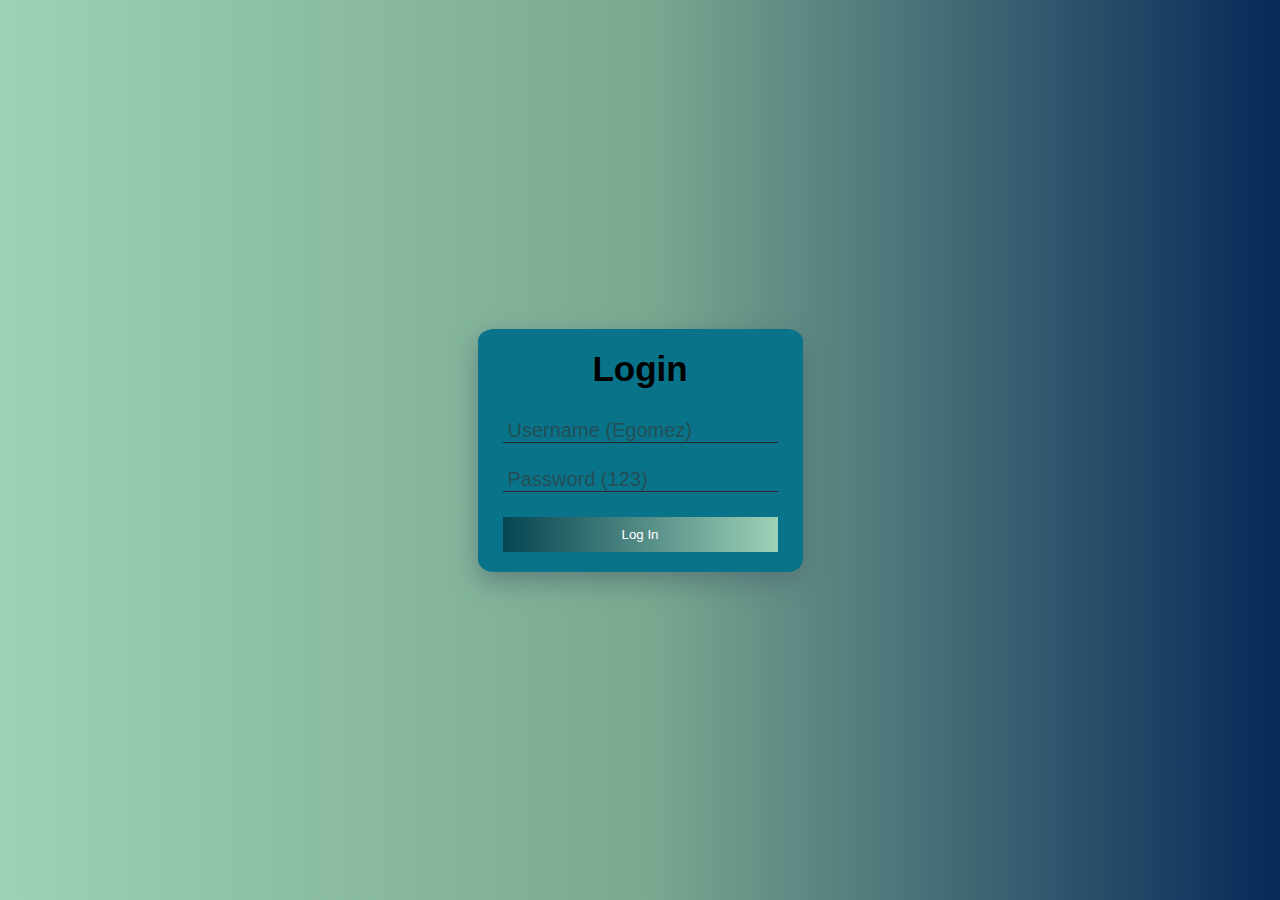
<file: index.html>
<!DOCTYPE html>
<html lang="en">

<head>
    <meta charset="UTF-8">
    <meta name="viewport" content="width=device-width, initial-scale=1.0">
    <title>Log In</title>
    <link rel="stylesheet" href="./assets/styles/sytleLogin.css">
    <link rel="stylesheet" href="https://cdnjs.cloudflare.com/ajax/libs/font-awesome/6.1.1/css/all.min.css"
        integrity="sha512-KfkfwYDsLkIlwQp6LFnl8zNdLGxu9YAA1QvwINks4PhcElQSvqcyVLLD9aMhXd13uQjoXtEKNosOWaZqXgel0g=="
        crossorigin="anonymous" referrerpolicy="no-referrer" />
</head>

<body>
    <form action="#">
        <h1 class="title">Login</h1>
        <label for="username">
            <i class="fas fa-user"></i>
            <input type="text" placeholder="Username (Egomez)" id="username">
        </label>
        <label for="password">
            <i class="fas fa-lock"></i>
            <input type="password" placeholder="Password (123)" id="password">
        </label>
        <button type="button" id="button">Log In</button>
    </form>

    <script src="./assets/js/logicaLogin.js"></script>
</body>

</html>
</file>
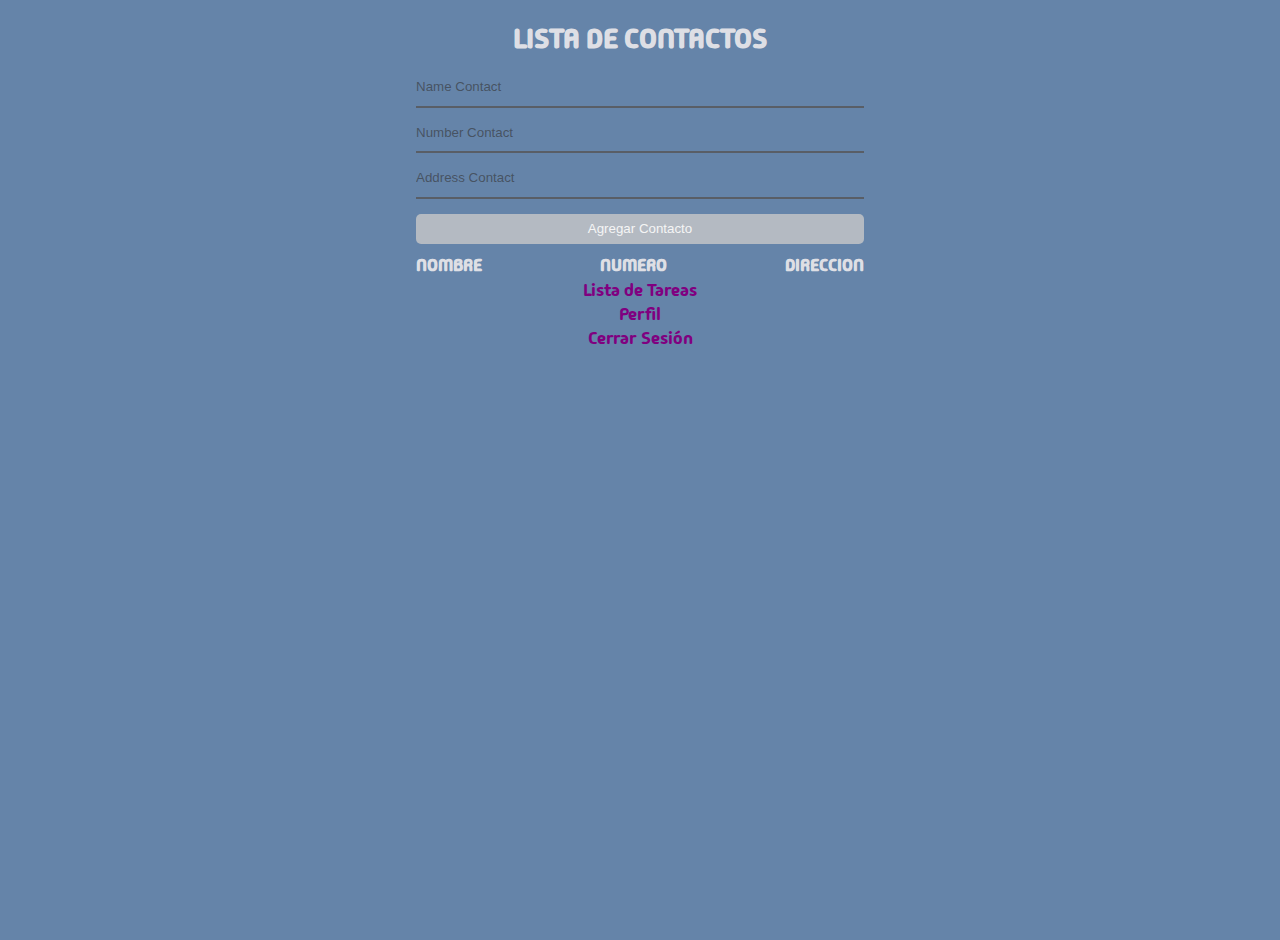
<file: paginaPrincipal.html>
<!DOCTYPE html>
<html lang="en">

<head>
    <meta charset="UTF-8">
    <meta name="viewport" content="width=device-width, initial-scale=1.0">
    <title>Contactos</title>
    <link rel="stylesheet" href="./assets/styles/stylePrincipal.css">
    <link rel="preconnect" href="https://fonts.googleapis.com">
    <link rel="preconnect" href="https://fonts.gstatic.com" crossorigin>
    <link
        href="https://fonts.googleapis.com/css2?family=Madimi+One&family=Mohave:ital,wght@0,300..700;1,300..700&family=Ojuju:wght@200..800&family=Truculenta:opsz,wght@12..72,100..900&display=swap"
        rel="stylesheet">

</head>

<body>
    <div class="madimi-one-regular">
        <div class="overlay1">
            <h1>Lista de Contactos</h1>
            <div class="formulario-de-datos">
                <input type="text" class="nombre" placeholder="Name Contact">
                <input type="text" class="telefono" placeholder="Number Contact">
                <input type="text" class="direccion" placeholder="Address Contact">
                <button class="btn-agregar-tarea">Agregar Contacto</button>

                <div class="listado-tareas">
                    <div class="tarea">
                        <h2>Nombre</h2>
                        <h2>numero</h2>
                        <h2>direccion</h2>
                    </div>
                </div>
                <div class="overlay2">
                    <a href="./toDo.html">Lista de Tareas</a><br>
                    <a href="./perfill.html">Perfil</a><br>
                    <a href="./index.html">Cerrar Sesión</a>
                </div>
            </div>
        </div>
    </div>
    <script src="./assets/js/funciones.js"></script>
    <script src="./assets/js/logicaPrincipal.js"></script>
</body>

</html>
</file>
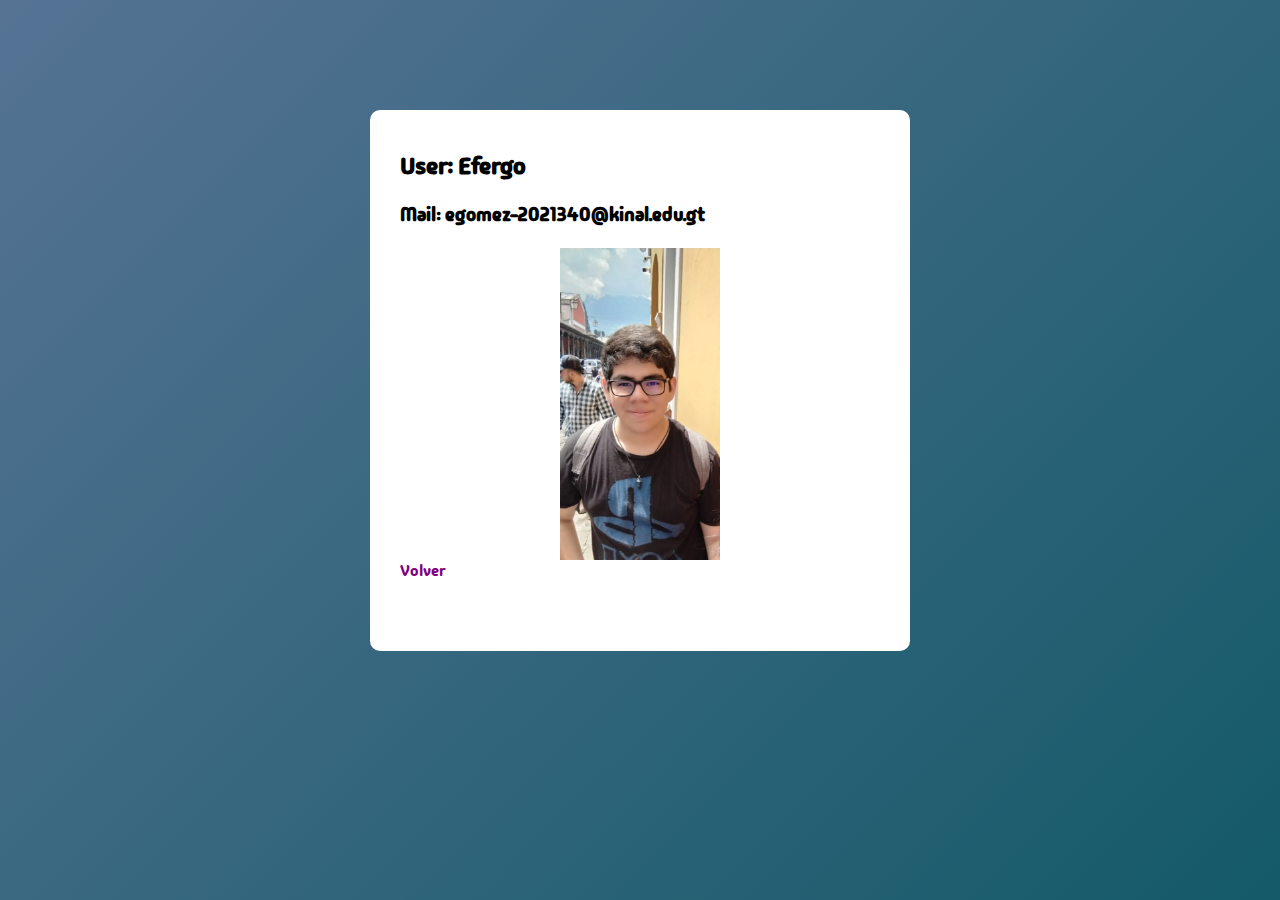
<file: perfill.html>
<!DOCTYPE html>
<html lang="en">

<head>
    <meta charset="UTF-8">
    <meta name="viewport" content="width=device-width, initial-scale=1.0">
    <title>Perfil</title>
    <link rel="stylesheet" href="./assets/styles/stylePerfil.css">
    <link rel="preconnect" href="https://fonts.googleapis.com">
    <link rel="preconnect" href="https://fonts.gstatic.com" crossorigin>
    <link
        href="https://fonts.googleapis.com/css2?family=Madimi+One&family=Mohave:ital,wght@0,300..700;1,300..700&family=Ojuju:wght@200..800&family=Truculenta:opsz,wght@12..72,100..900&display=swap"
        rel="stylesheet">
</head>

<body>
    <div class="madimi-one-regular">
        <div class="overlay">
            <div class="todo-list">
                <h2>User: Efergo</h2><br>
                <h3>Mail: egomez-2021340@kinal.edu.gt</h3><br>
                <div class="contenedorIMG">
                    <img src="./assets/img/pfp.jpg" width="160">
                </div>
                <a href="./paginaPrincipal.html">Volver</a>
            </div>
        </div>
    </div>

</body>

</html>
</file>
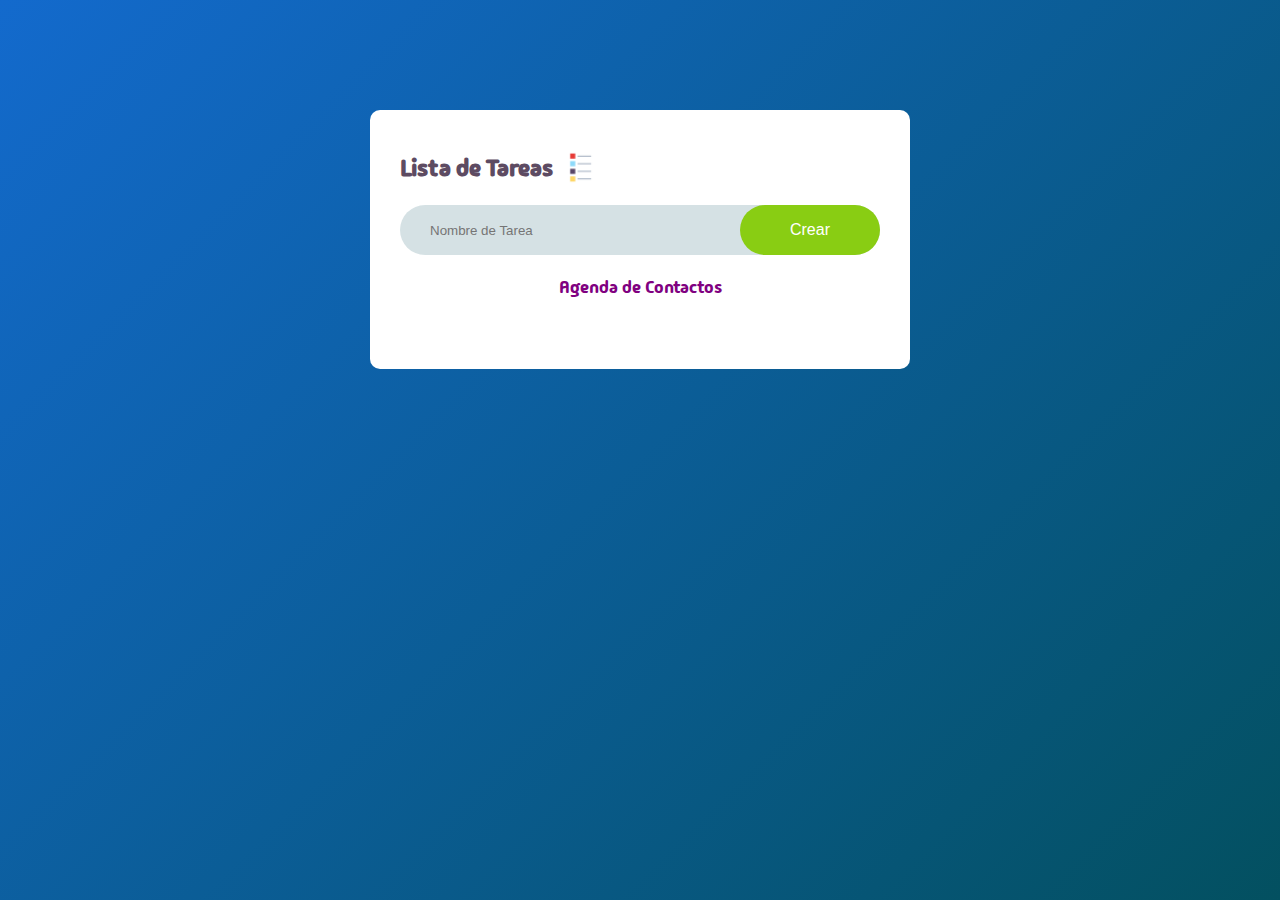
<file: toDo.html>
<!DOCTYPE html>
<html lang="en">

<head>
    <meta charset="UTF-8">
    <meta name="viewport" content="width=device-width, initial-scale=1.0">
    <title>Lista de Tareas</title>
    <link rel="stylesheet" href="./assets/styles/styleToDo.css">
    <link rel="preconnect" href="https://fonts.googleapis.com">
    <link rel="preconnect" href="https://fonts.gstatic.com" crossorigin>
    <link
        href="https://fonts.googleapis.com/css2?family=Madimi+One&family=Mohave:ital,wght@0,300..700;1,300..700&family=Ojuju:wght@200..800&family=Truculenta:opsz,wght@12..72,100..900&display=swap"
        rel="stylesheet">
</head>

<body>
    <div class="madimi-one-regular">
        <div class="overlay">
            <div class="todo-list">
                <h2>Lista de Tareas <img src="./assets/img/icon.png"></h2>
                <div class="row">
                    <input type="text" id="input-box" placeholder="Nombre de Tarea">
                    <button onclick="addTask()">Crear</button>
                </div>
                <ul id="lista-contendor">
                    <!-- <li class="checked">Tarea 1</li>
                    <li>Tarea 2</li>
                    <li>Tarea 3</li> -->
                </ul>
                <div class="overlay2">
                    <a href="./paginaPrincipal.html">Agenda de Contactos</a>
                </div>
            </div>
        </div>
    </div>
    <script src="./assets/js/logicaToDo.js"></script>
</body>

</html>
</file>
<file: assets/styles/sytleLogin.css>
* {
    margin: 0;
    padding: 0;
    box-sizing: border-box;
    font-family: sans-serif;
}

body {
    display: flex;
    align-items: center;
    justify-content: center;
    min-height: 100vh;
    background: rgb(158, 209, 183);
    background: linear-gradient(90deg, rgba(158, 209, 183, 1) 0%, rgba(120, 168, 144, 1) 51%, rgba(9, 43, 90, 1) 99%);
}

form {
    display: flex;
    flex-direction: column;
    background: #09738a;
    padding: 20px 25px;
    text-align: center;
    box-shadow: 0 10px 25px rgba(76, 100, 110, 0.6);
    border-radius: 5%;
}

form .title{
    color:black ;
    font-size: 35px;
    font-weight: 800;
    margin-bottom: 30px;
}

form label{
    margin-bottom: 25px;
}

form label .fa-solid{
    font-size: 20px;
    color: #9ed1b7;
}

form label input {
    outline: none;
    border: none;
    color: #252525;
    border-bottom: solid 1px #252525;
    background-color: transparent;
    padding: 0 5px;
    font-size: 20px;
}

form label input:focus {
    border-bottom: solid 1px #252525;
}

form label input::placeholder {
    color: rgba(52, 57, 55, 0.647)
}

form button{
    color: #fff;
    border: none;
    background: linear-gradient(to right, #054452, #9ed1b7);
    padding: 10px 15px;
    cursor: pointer;
}
</file>
<file: assets/styles/stylePrincipal.css>
* {
  margin: 0;
  padding: 0;
  box-sizing: border-box;

}

.madimi-one-regular {
  font-family: "Madimi One", sans-serif;
  font-weight: 400;
  font-style: normal;
}


body {
  display: flex;
  align-items: center;
  justify-content: center;
  min-height: 100vh;
  background: rgba(54, 95, 143, 0.767);
  color: rgba(245, 241, 241, 0.859)
}

html {
  font-size: 62.5%;
}

.overlay1 {
  height: 100vh;
  width: 70vw;
  margin: 2rem auto;
}

.overlay1 h1 {
  text-transform: uppercase;
  text-align: center;
  margin-bottom: 1rem;
  font: 2.3rem;
  font-size: 28px;
}

.overlay1 h2 {
  text-transform: uppercase;
  text-align: center;
  margin-bottom: 1rem;
  font: 2.3rem;
  font-size: 17px;
}

.formulario-de-datos ::placeholder {
  color: rgba(51, 50, 50, 0.611);
}
.overlay2 {
  position:relative;
  bottom: 0;
  left: 50%;
  transform: translate(-50%);
  text-align: center;
  font-size: 18px;
}

.overlay2 a{
  text-decoration: none;
  color: purple;
}

.overlay2 a :visited{
  color: rgb(62, 2, 62);
}

.formulario-de-datos {
  display: block;
  width: 50%;
  margin: 1rem auto;
  display: flex;
  flex-direction: column;
}



.formulario-de-datos input {
  margin: 0.5rem 0rem;
  line-height: 3rem;
  background: none;
  outline: 0;
  border: 0;
  border-bottom: 2px solid rgba(86, 85, 85, 0.8);
  padding-bottom: 3.5px;
}

.formulario-de-datos button {
  margin: 1rem 0rem;
  border: 0;
  outline: 0;
  height: 3rem;
  border-radius: 5px;
  color: whitesmoke;
  background-color: rgba(200, 200, 200, .8);
  cursor: pointer;
  ;
}

.listado-tareas {
  display: flex;
  flex-direction: column;
}

.tarea {
  display: flex;
  flex-direction: row;
  justify-content: space-between;
  height: 2.4rem;
}

.listado-tareas img {
  cursor: pointer;
}

.tarea img {
  width: 30px;
}
</file>
<file: assets/styles/stylePerfil.css>
* {
  margin: 0;
  padding: 0;
  box-sizing: border-box;
}

.madimi-one-regular {
  font-family: "Madimi One", sans-serif;
  font-weight: 400;
  font-style: normal;
}

.overlay {
  width: 100%;
  min-height: 100vh;
  background: linear-gradient(135deg, #567394, #145a68);
  padding: 10px;
  justify-content: center;
  align-items: center;
}

.todo-list {
  width: 100%;
  max-width: 540px;
  background: #fff;
  margin: 100px auto 20px;
  padding: 40px 30px 70px;
  border-radius: 10px;
  
}

.contenedorIMG {
  display: flex;
  justify-content: center;
  align-items: center;
}

.contenedorIMG img {
  max-width: 100%;
  max-height: 100%;
}

a{
  text-decoration: none;
  color: purple;
}

a :visited{
  color: rgb(62, 2, 62);
}
</file>
<file: assets/styles/styleToDo.css>
* {
  margin: 0;
  padding: 0;
  box-sizing: border-box;
}
.madimi-one-regular {
  font-family: "Madimi One", sans-serif;
  font-weight: 400;
  font-style: normal;
}

.overlay {
  width: 100%;
  min-height: 100vh;
  background: linear-gradient(135deg, #136acd, #035060);
  padding: 10px;
}

.todo-list {
  width: 100%;
  max-width: 540px;
  background: #fff;
  margin: 100px auto 20px;
  padding: 40px 30px 70px;
  border-radius: 10px;
}

.todo-list h2 {
  color: rgb(93, 75, 98);
  display: flex;
  align-items: center;
  margin-bottom: 20px;
}

.todo-list h2 img {
  width: 35px;
  margin-left: 10px;
}

.row {
  display: flex;
  align-items: center;
  justify-content: space-between;
  background-color: #0350602b;
  border-radius: 30px;
  padding-left: 20px;
  margin-bottom: 20px;
}

input {
  flex: 1;
  border: none;
  outline: none;
  background: transparent;
  padding: 10px;

}

button {
  border: none;
  outline: none;
  padding: 16px 50px;
  background: #89cd13;
  color: #fff;
  font-size: 16px;
  cursor: pointer;
  border-radius: 50px;
}

ul li {
  list-style: none;
  font-size: 17px;
  padding: 12px 8px 12px 50px;
  user-select: none;
  cursor: pointer;
  position: relative;
}

ul li::before {
  content: '';
  position: absolute;
  height: 28px;
  width: 28px;
  border-radius: 50%;
  background-image: url(../img/unchecked.png);
  background-size: cover;
  background-position: center;
  top: 12px;
  left: 8px;
}

ul li.checked{
  color: gray;
  text-decoration: line-through;
}

ul li.checked::before{
  background-image: url(../img/checked.png);
}

ul li span{
  position: absolute;
  right: 0;
  top: 5px;
  width: 40px;
  height: 40px;
  font-size: 22px;
  color: #555;
  line-height: 40px;
  text-align: center;
  border-radius: 70%;
}

ul li span:hover{
  background: #edeef0;
}
.overlay2 {
  position:relative;
  bottom: 0;
  left: 50%;
  transform: translate(-50%);
  text-align: center;
  font-size: 18px;
}

.overlay2 a{
  text-decoration: none;
  color: purple;
}

.overlay2 a :visited{
  color: rgb(62, 2, 62);
}
/*ul {
  list-style: none;
  padding-left: 0;
}

li {
  position: relative;
  padding-left: 40px;
}
</file>
